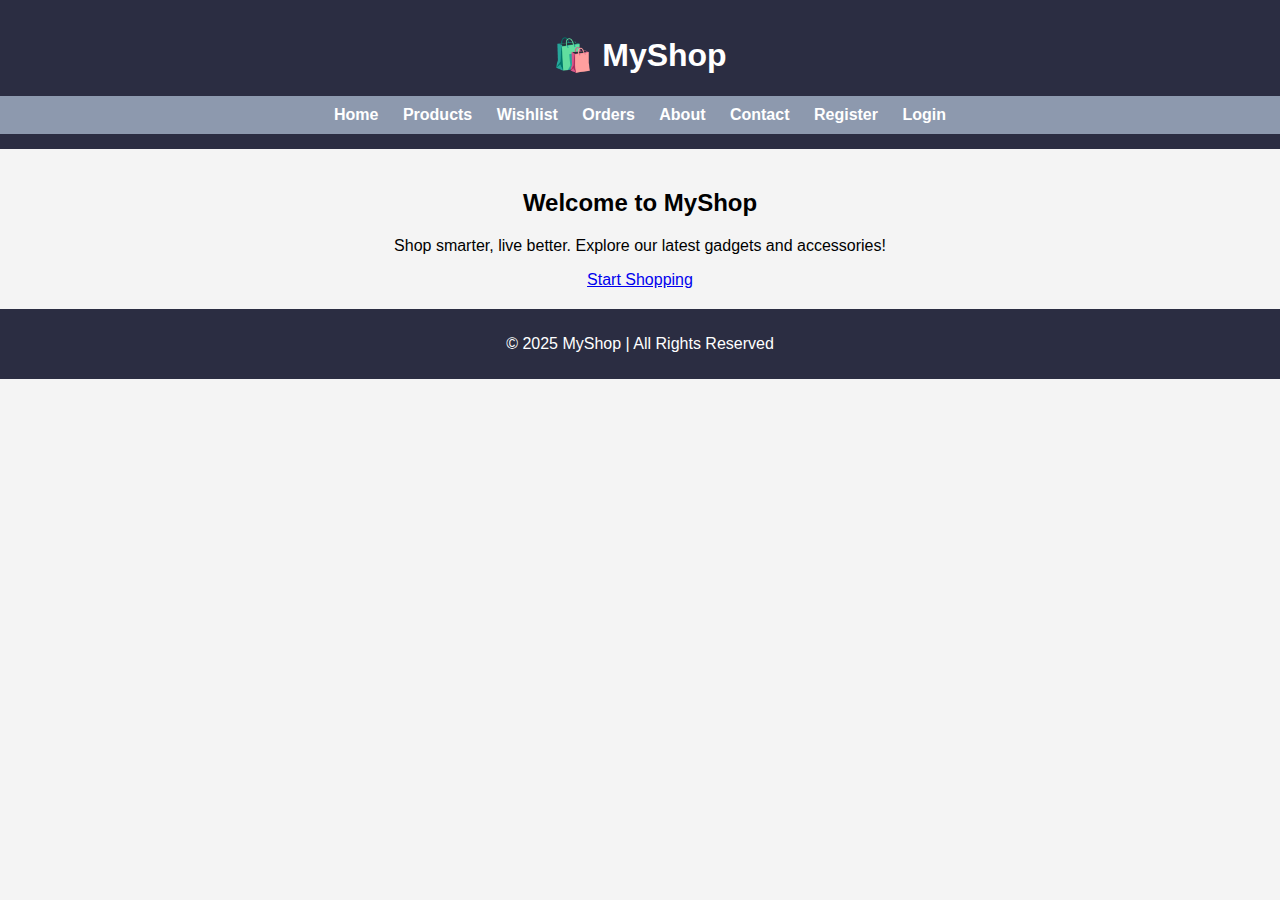
<file: index.html>
<!DOCTYPE html>
<html lang="en">
<head>
  <meta charset="UTF-8">
  <title>MyShop - Home</title>
  <link rel="stylesheet" href="style.css">
</head>
<body>
  <header>
    <h1>🛍️ MyShop</h1>
    <nav>
      <a href="index.html">Home</a>
      <a href="products.html">Products</a>
      <a href="wishlist.html">Wishlist</a>
      <a href="orders.html">Orders</a>
      <a href="about.html">About</a>
      <a href="contact.html">Contact</a>
      <a href="register.html">Register</a>
      <a href="login.html">Login</a>
    </nav>
  </header>

  <section class="hero">
    <h2>Welcome to MyShop</h2>
    <p>Shop smarter, live better. Explore our latest gadgets and accessories!</p>
    <a href="products.html" class="btn">Start Shopping</a>
  </section>

  <footer>
    <p>&copy; 2025 MyShop | All Rights Reserved</p>
  </footer>
</body>
</html>
</file>
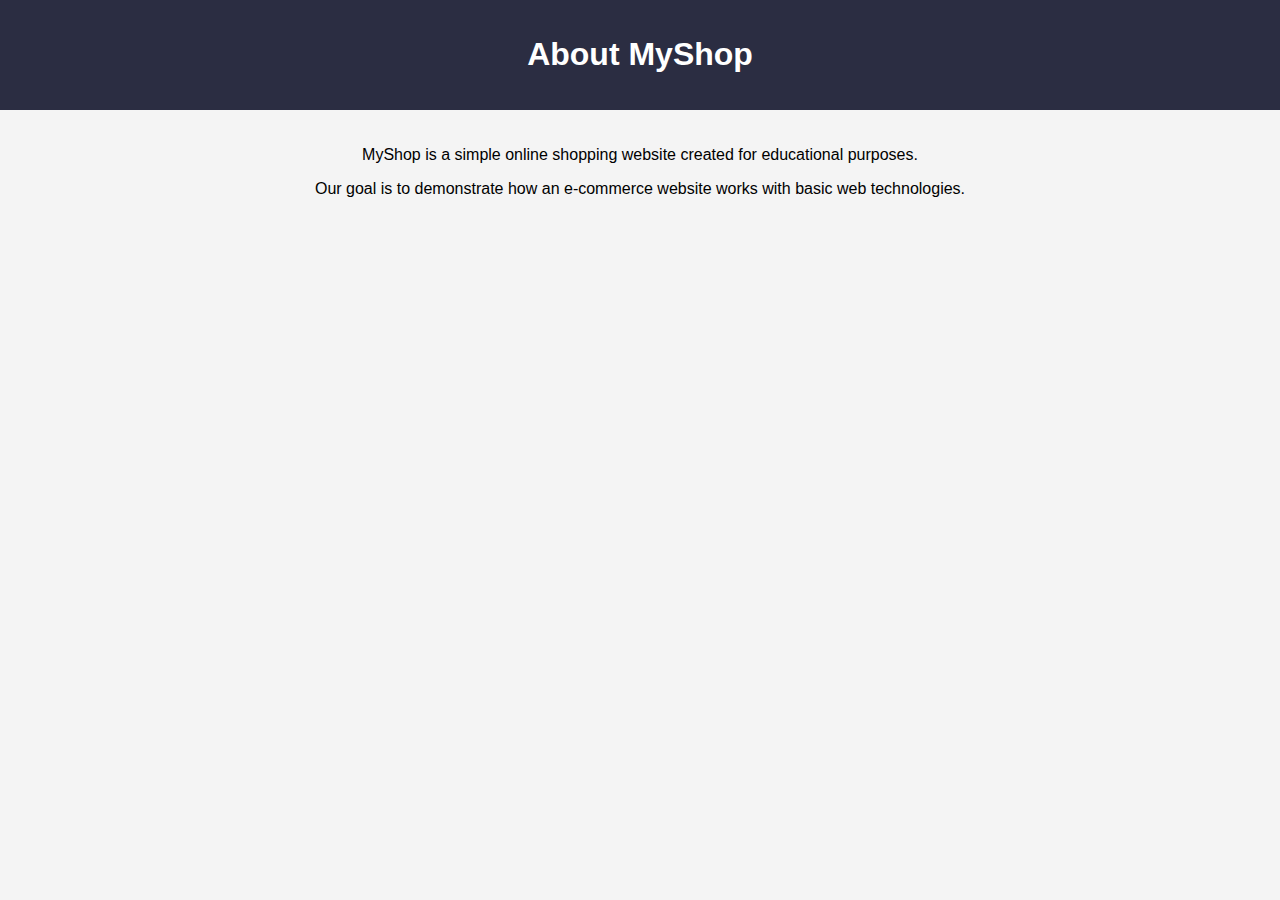
<file: about.html>
<!DOCTYPE html>
<html lang="en">
<head>
  <meta charset="UTF-8">
  <title>About - MyShop</title>
  <link rel="stylesheet" href="style.css">
</head>
<body>
  <header><h1>About MyShop</h1></header>
  <section>
    <p>MyShop is a simple online shopping website created for educational purposes.</p>
    <p>Our goal is to demonstrate how an e-commerce website works with basic web technologies.</p>
  </section>
</body>
</html>
</file>
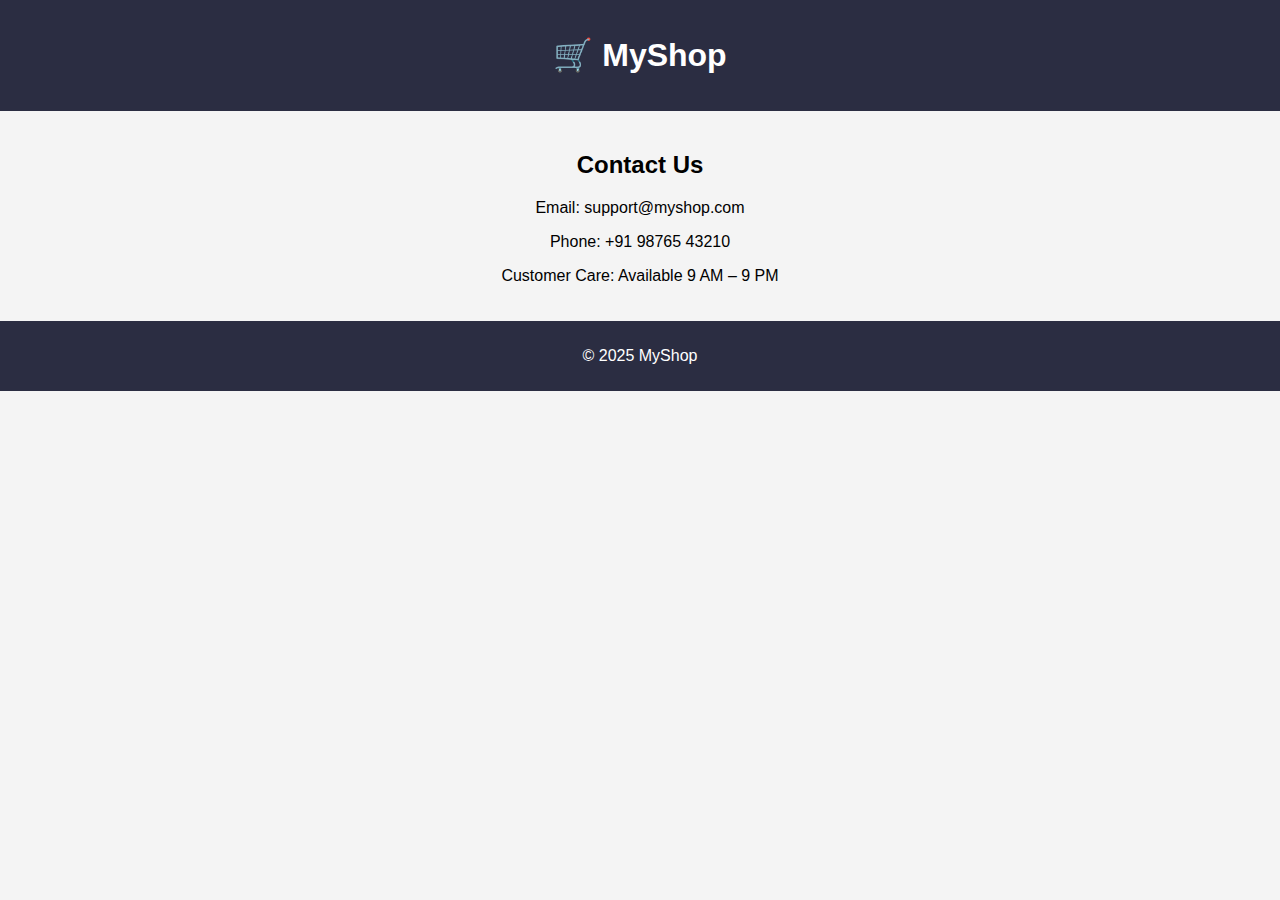
<file: contact.html>
<!DOCTYPE html>
<html lang="en">
<head>
  <meta charset="UTF-8">
  <title>Contact Us | MyShop</title>
  <link rel="stylesheet" href="style.css">
</head>
<body>
  <header>
    <h1 class="logo">🛒 MyShop</h1>
  </header>

  <section class="contact">
    <h2>Contact Us</h2>
    <p>Email: support@myshop.com</p>
    <p>Phone: +91 98765 43210</p>
    <p>Customer Care: Available 9 AM – 9 PM</p>
  </section>

  <footer><p>© 2025 MyShop</p></footer>
</body>
</html>
</file>
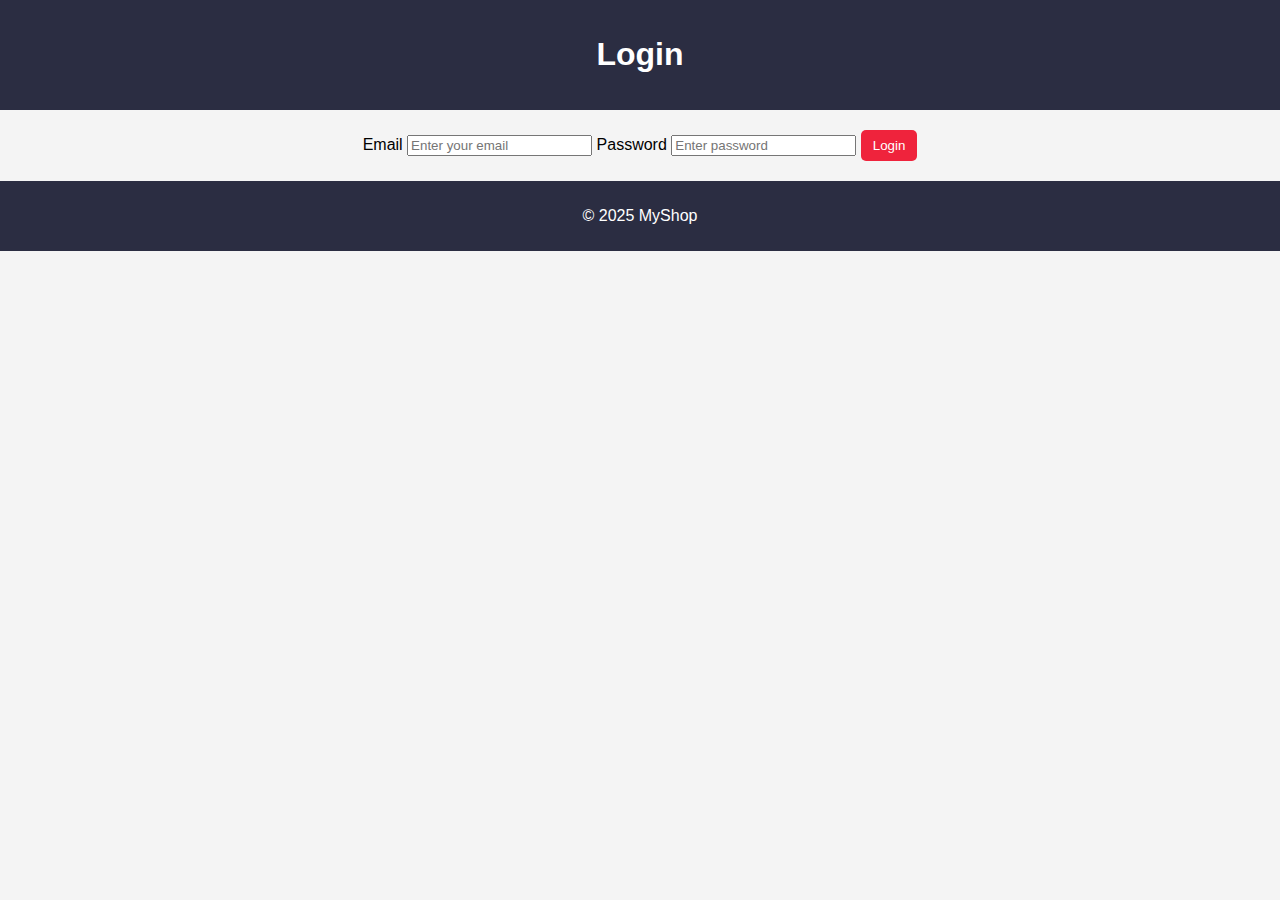
<file: login.html>
<!DOCTYPE html>
<html lang="en">
<head>
  <meta charset="UTF-8">
  <title>Login | MyShop</title>
  <link rel="stylesheet" href="style.css">
  <script src="script.js"></script>
</head>
<body>
  <header><h1 class="logo">Login</h1></header>

  <section class="form-section">
    <form onsubmit="return validateLogin()">
      <label>Email</label>
      <input type="email" id="loginEmail" placeholder="Enter your email">

      <label>Password</label>
      <input type="password" id="loginPassword" placeholder="Enter password">

      <button type="submit">Login</button>
    </form>
  </section>

  <footer><p>© 2025 MyShop</p></footer>
</body>
</html>

</html>
</file>
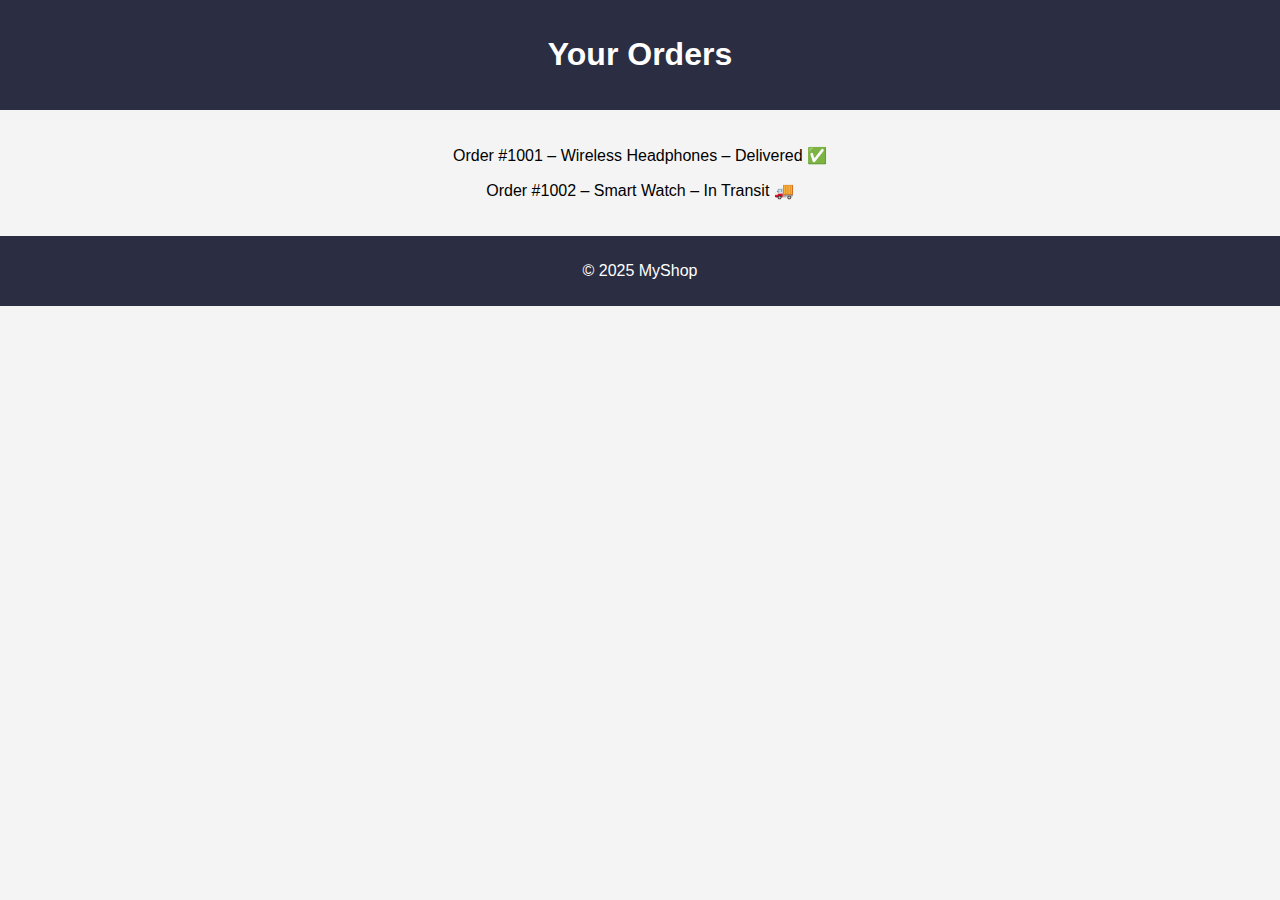
<file: orders.html>
<!DOCTYPE html>
<html lang="en">
<head>
  <meta charset="UTF-8">
  <title>Orders - MyShop</title>
  <link rel="stylesheet" href="style.css">
</head>
<body>
  <header><h1>Your Orders</h1></header>
  <section>
    <p>Order #1001 – Wireless Headphones – Delivered ✅</p>
    <p>Order #1002 – Smart Watch – In Transit 🚚</p>
  </section>
  <footer><p>&copy; 2025 MyShop</p></footer>
</body>
</html>
</file>
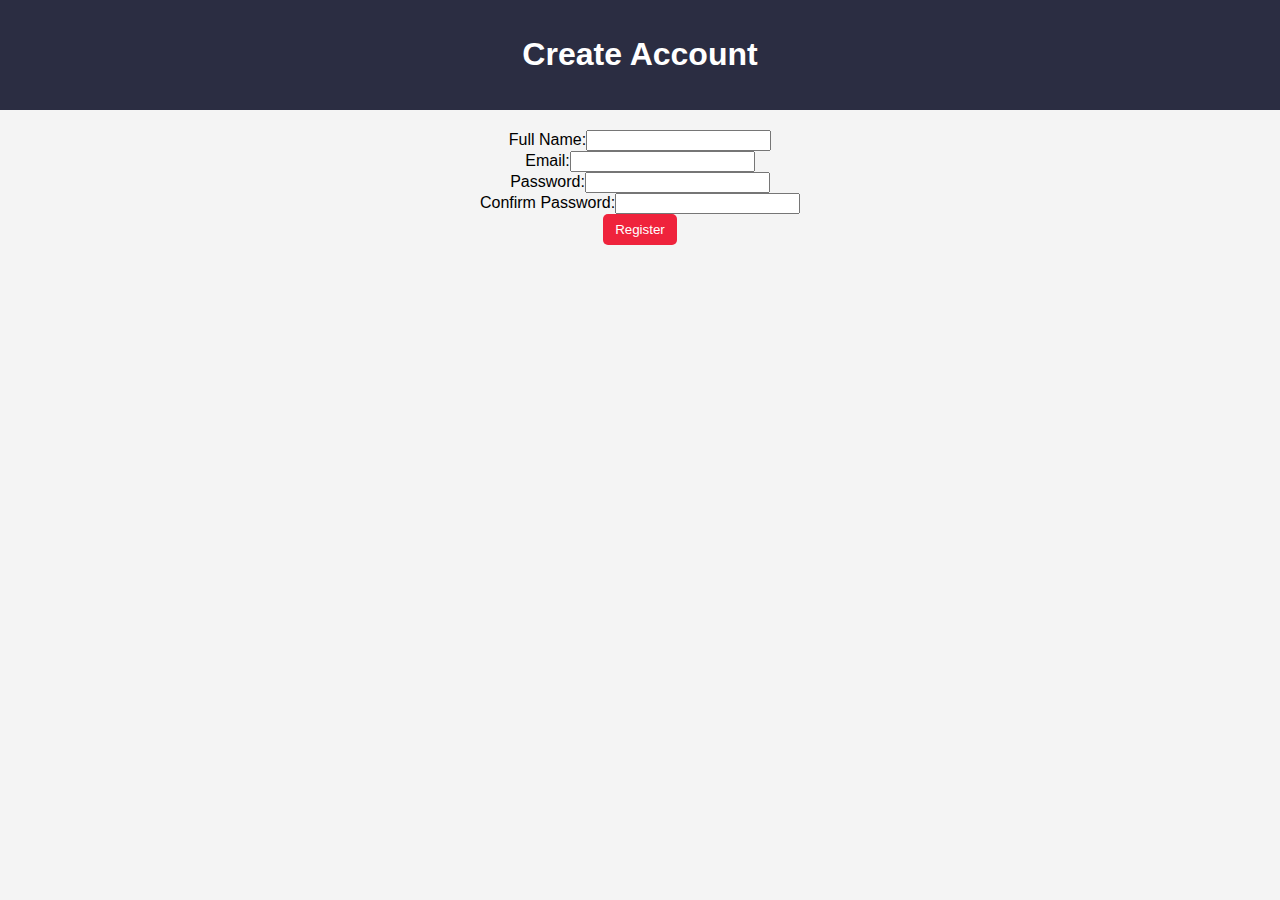
<file: register.html>
<!DOCTYPE html>
<html lang="en">
<head>
  <meta charset="UTF-8">
  <title>Register - MyShop</title>
  <link rel="stylesheet" href="style.css">
  <script src="script.js"></script>
</head>
<body>
  <header><h1>Create Account</h1></header>
  <section>
    <form onsubmit="return validateRegister()">
      <label>Full Name:</label><input type="text" id="name"><br>
      <label>Email:</label><input type="email" id="email"><br>
      <label>Password:</label><input type="password" id="password"><br>
      <label>Confirm Password:</label><input type="password" id="confirm"><br>
      <button type="submit">Register</button>
    </form>
  </section>
</body>
</html>
</file>
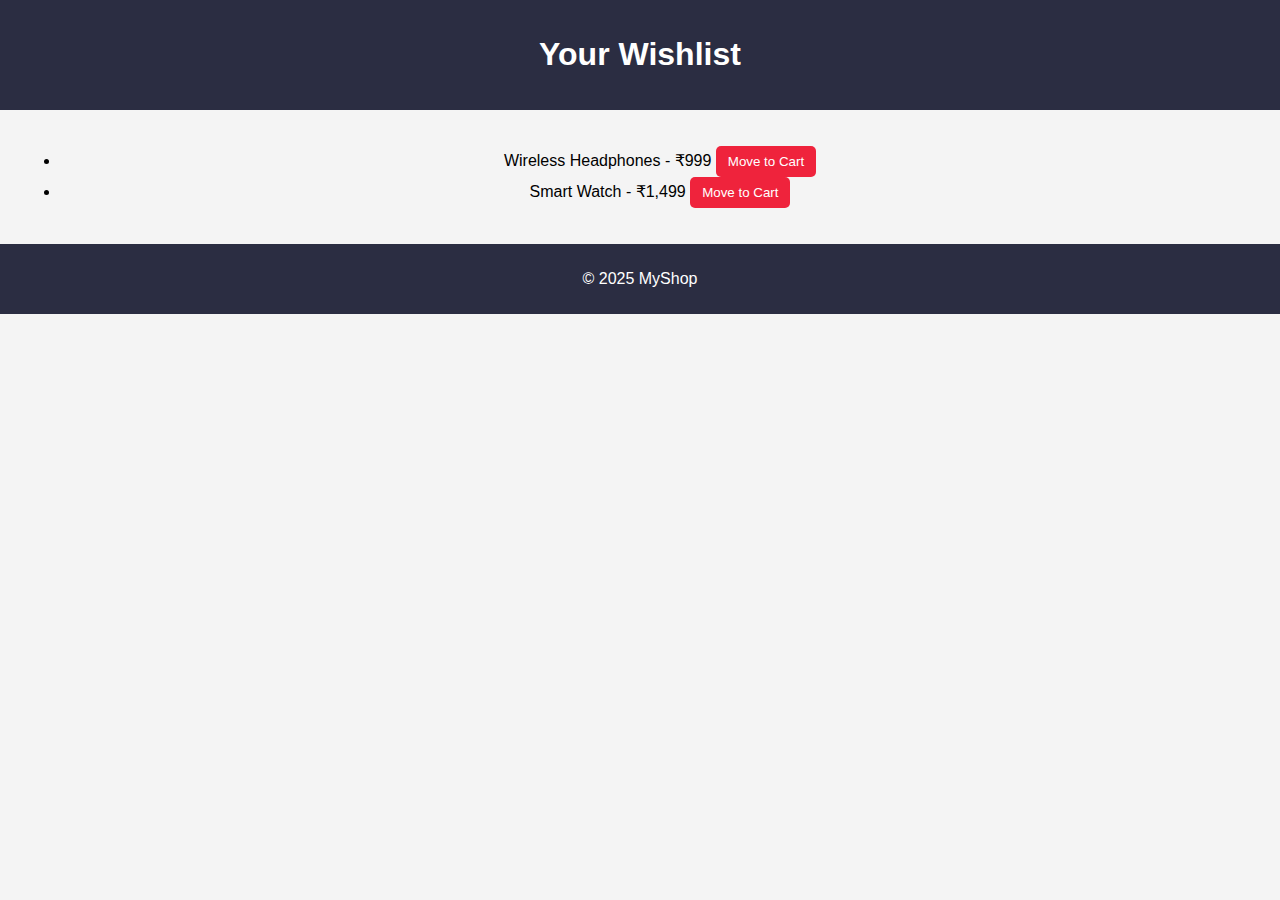
<file: wishlist.html>
<!DOCTYPE html>
<html lang="en">
<head>
  <meta charset="UTF-8">
  <title>Wishlist - MyShop</title>
  <link rel="stylesheet" href="style.css">
</head>
<body>
  <header><h1>Your Wishlist</h1></header>
  <section>
    <ul>
      <li>Wireless Headphones - ₹999 <button>Move to Cart</button></li>
      <li>Smart Watch - ₹1,499 <button>Move to Cart</button></li>
    </ul>
  </section>
  <footer><p>&copy; 2025 MyShop</p></footer>
</body>
</html>
</file>
<file: style.css>
body {
  font-family: 'Segoe UI', sans-serif;
  margin: 0;
  background: #f4f4f4;
}

header {
  background: #2b2d42;
  color: white;
  text-align: center;
  padding: 15px 0;
}

nav {
  background: #8d99ae;
  padding: 10px;
  text-align: center;
}
nav a {
  color: white;
  margin: 0 10px;
  text-decoration: none;
  font-weight: bold;
}
nav a:hover {
  text-decoration: underline;
}

section {
  padding: 20px;
  text-align: center;
}

.product-list {
  display: flex;
  justify-content: center;
  flex-wrap: wrap;
}
.product {
  background: white;
  margin: 10px;
  padding: 15px;
  width: 180px;
  border-radius: 10px;
  box-shadow: 0 0 5px rgba(0,0,0,0.2);
}
.product img {
  width: 100%;
  border-radius: 10px;
}
button {
  background: #ef233c;
  color: white;
  border: none;
  padding: 8px 12px;
  border-radius: 5px;
  cursor: pointer;
}
button:hover {
  background: #d90429;
}

footer {
  background: #2b2d42;
  color: white;
  text-align: center;
  padding: 10px;
}
</file>
